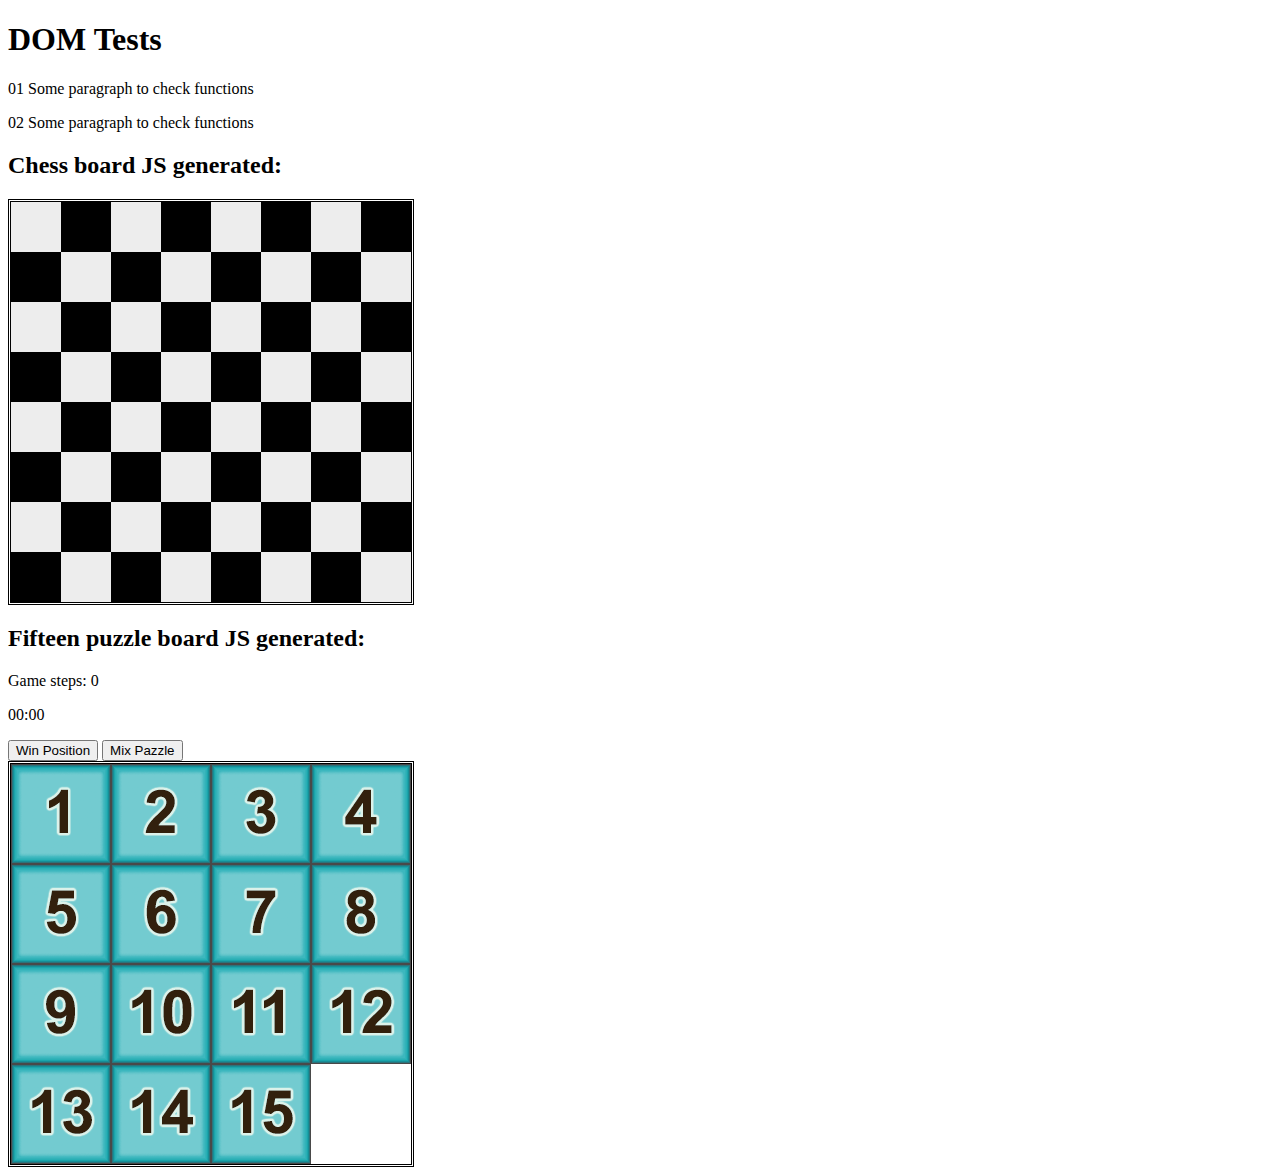
<file: DOM Tests/index.html>
<!DOCTYPE html>
<html lang="en" dir="ltr">
  <head>
    <meta charset="utf-8">
    <title>DOM Tests</title>
    <link rel="stylesheet" href="css/style.css">
  </head>
  <body>
    <main>
      <h1>DOM Tests</h1>
      <p id="p01">01 Some paragraph to check functions</p>
      <p id="p02">02 Some paragraph to check functions</p>
      <h2 id="chess-title">Chess board JS generated:</h2>
      <h2 id="fifteen-puzzle-title">Fifteen puzzle board JS generated:</h2>
      <p id='steps-counter'></p>
      <p id='time-counter'>00:00</p>
      <button type="button" id="button-win-position">Win Position</button>
      <button type="button" id="button-mix-puzzle">Mix Pazzle</button>
    </main>
    <script src="tests.js" charset="utf-8"></script>
  </body>
</html>
</file>
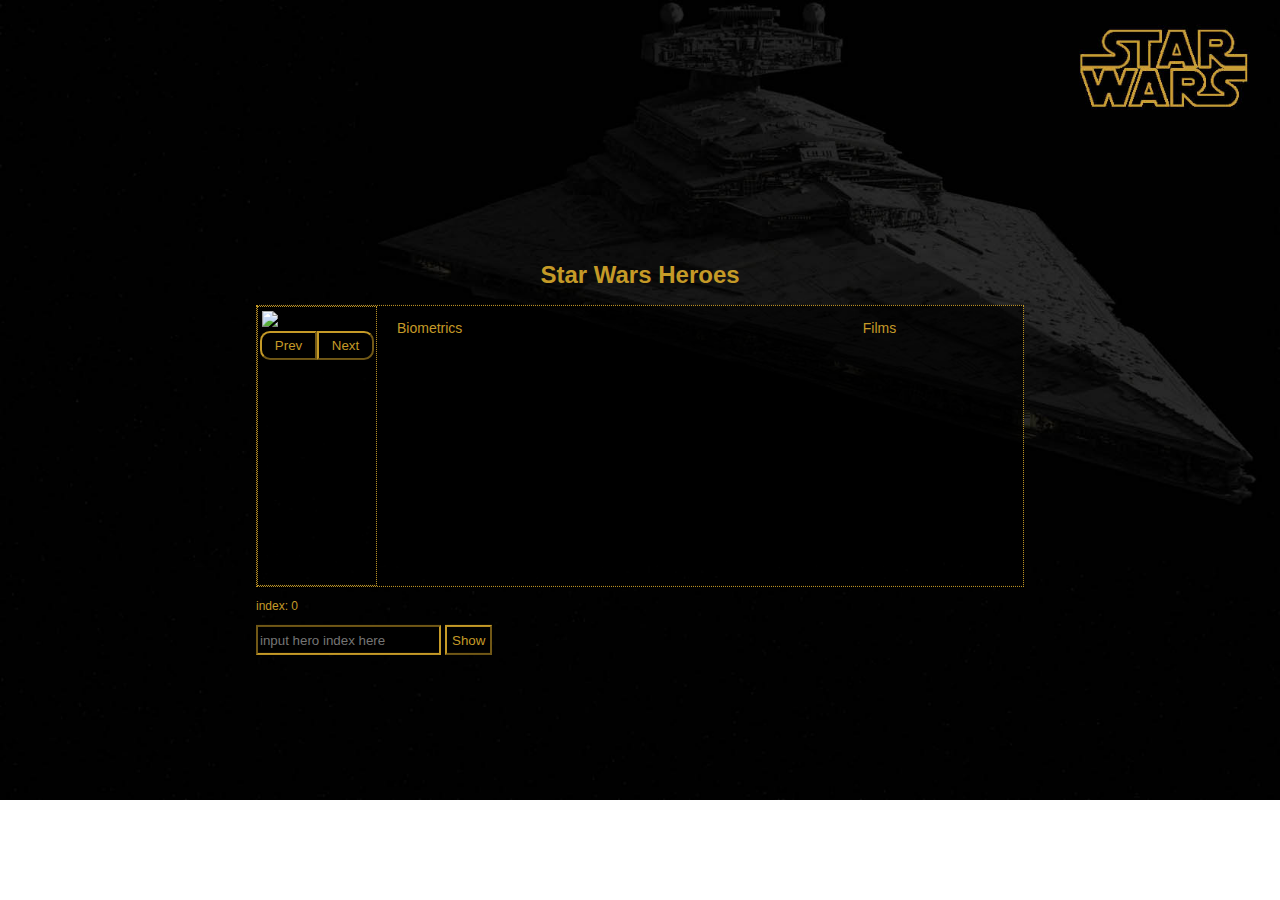
<file: StarWars/index.html>
<!DOCTYPE html>
<html lang="en" dir="ltr">

<head>
  <meta charset="utf-8">
  <title>Star Wars Heroes</title>
  <link rel="stylesheet" href="css/style.css">
</head>

<body>

  <main>
    <h1>Star Wars Heroes</h1>
    <div class="heroData">
      <div class="upd-cover" id="updCover" style="display:none">
        <div class="wait-icon" id="waitIcon">
          <img src="img/wait background.png" class="wait-icon" id="waitBackground">
          <img src="img/wait process.png" class="wait-icon" id="waitProcess">
        </div>
        <div class="unable-message" id="unableMsg" style="display:none" >
          <img src="img/unhappy.png" width="60" height="60">
          <p id="errMsg" style="color:#c59a27; font-family: sans-serif">Unable to get data from swapi.co</p>
        </div>


      </div>
      <div class="first-column">
        <img id="mainImg" class="hero-image" width="180" height="240" alt="Person's Photo">
        <div class="buttons-wrapper">
          <button type="button" class="prev-button" id="prevButton">Prev</button>
          <button type="button" class="next-button" id="nextButton">Next</button>
        </div>
      </div>
      <div class="second-column">
        <ul class="biodata-list" id="bioDataList">Biometrics</ul>
      </div>
      <div class="third-column">
        <ul class="films-list" id="filmsList">Films</ul>
      </div>
    </div>
    <p id="indexInfo" style="color:#c59a27; font-family: sans-serif; font-size: 12px;" >index</p>
    <input type="number" id="indexInput" placeholder="input hero index here" style="background-color: black; border-width:2px; height: 24px; border-color: #c59a27;  color: #c59a27;">
    <button type="button" id="showByIndexButton" style="height:30px">Show</button>
  </main>
  <script src="src\jquery-3.3.1.min.js"></script>
  <script src="src\2dScript.js"></script>
</body>

</html>
</file>
<file: DOM Tests/css/style.css>
@keyframes move-top {
  0% {
    transform: translateY(100%);

  }
  100% {
    transform: translateY(0%);
  }
}
@keyframes move-right {
  0% {
    transform: translateX(100%);

  }
  100% {
    transform: translateX(0%);
  }
}
@keyframes move-bottom {
  0% {
    transform: translateY(-100%);

  }
  100% {
    transform: translateY(0%);
  }
}
@keyframes move-left {
  0% {
    transform: translateX(-100%);

  }
  100% {
    transform: translateX(0%);
  }
}

@keyframes shake {
  0% {
    transform: translateX(4px);
  }
  25% {
    transform: translateX(-4px);
  }
  50% {
    transform: translateX(2px);
  }
  75% {
    transform: translateX(2px);
  }
  100% {
    transform: translateX(0);
  }
}
</file>
<file: StarWars/css/style.css>
body{
  background-image: url('../img/background.jpg');
  background-repeat: no-repeat;
  background-size: cover;
  background-position: top center;
}

main{
  position: absolute;
  top: 50%;
  left: 50%;
  transform: translate(-50%, -50%);
  width: 60%;

}
h1{
  text-align: center;
  font-size: 24px;
  font-style: normal;
  font-family: sans-serif;
  color: #c59a27;
}
.heroData{
  position: relative;
  background-color: rgba(0, 0, 0, 0.6);
  border-width: 1px;
  border-style: dotted;
  border-color: #c59a27;
  display: flex;
  min-height: 280px;
}

.first-column{
  border-width: 1px;
  border-style: dotted;
  border-color: #c59a27;
  padding: 2px;

}

.second-column{
  flex-grow: 3;
  font-family: sans-serif;
  font-size: 14px;
  color: #c59a27;
  margin-left: 20px;

}

.third-column{
  flex-grow: 1;
  font-family: sans-serif;
  font-size: 14px;
  color: #c59a27;
  margin-left: 20px;
}

.buttons-wrapper{
  display: flex;
  align-content: stretch;
}
.buttons-wrapper > button{
  flex-grow: 1;
}
li{
  list-style-type: none;
  margin-top: 10px;
  margin-left: 5%;
}
ul{
  padding:0;

}
button{
  color: #c59a27;
  background-color: black;
  border-width: 2px;
  border-color: #c59a27;
  padding: 5px;
}
.hero-image{
  margin: 2px;
}
.prev-button{
  border-radius: 10px 0px 0px 10px;
}
.next-button{
  border-radius: 0px 10px 10px 0px;
}
.upd-cover{
  background-color: rgba(3, 3, 3, 0.95);
  position: absolute;
  left: 1px;
  right: 1px;
  top: 1px;
  bottom: 1px;
  z-index: 10;
}
.unable-message{
  position: absolute;
  top: 50%;
  left: 50%;
  transform: translate(-50%, -50%);
  text-align: center;
}
.wait-icon{
  position: absolute;
  width:80px;
  height: 80px;
  left:50%;
  top:50%;
  margin-top: -40px;
  margin-left: -40px;

}
@keyframes rotation {
  0% {
    transform: rotate(0deg);
    opacity: 0;
    /* transform-origin: center center; */
  }
  10% {
    /* transform: rotate(0deg); */
    opacity: 1;
    /* transform-origin: center center; */
  }
  100% {
    transform: rotate(-360deg);
    /* transform-origin: center center; */
  }
}
#waitProcess{
  animation-name: rotation;
  animation-duration: 0.8s;
  animation-iteration-count: infinite;
}
</file>
